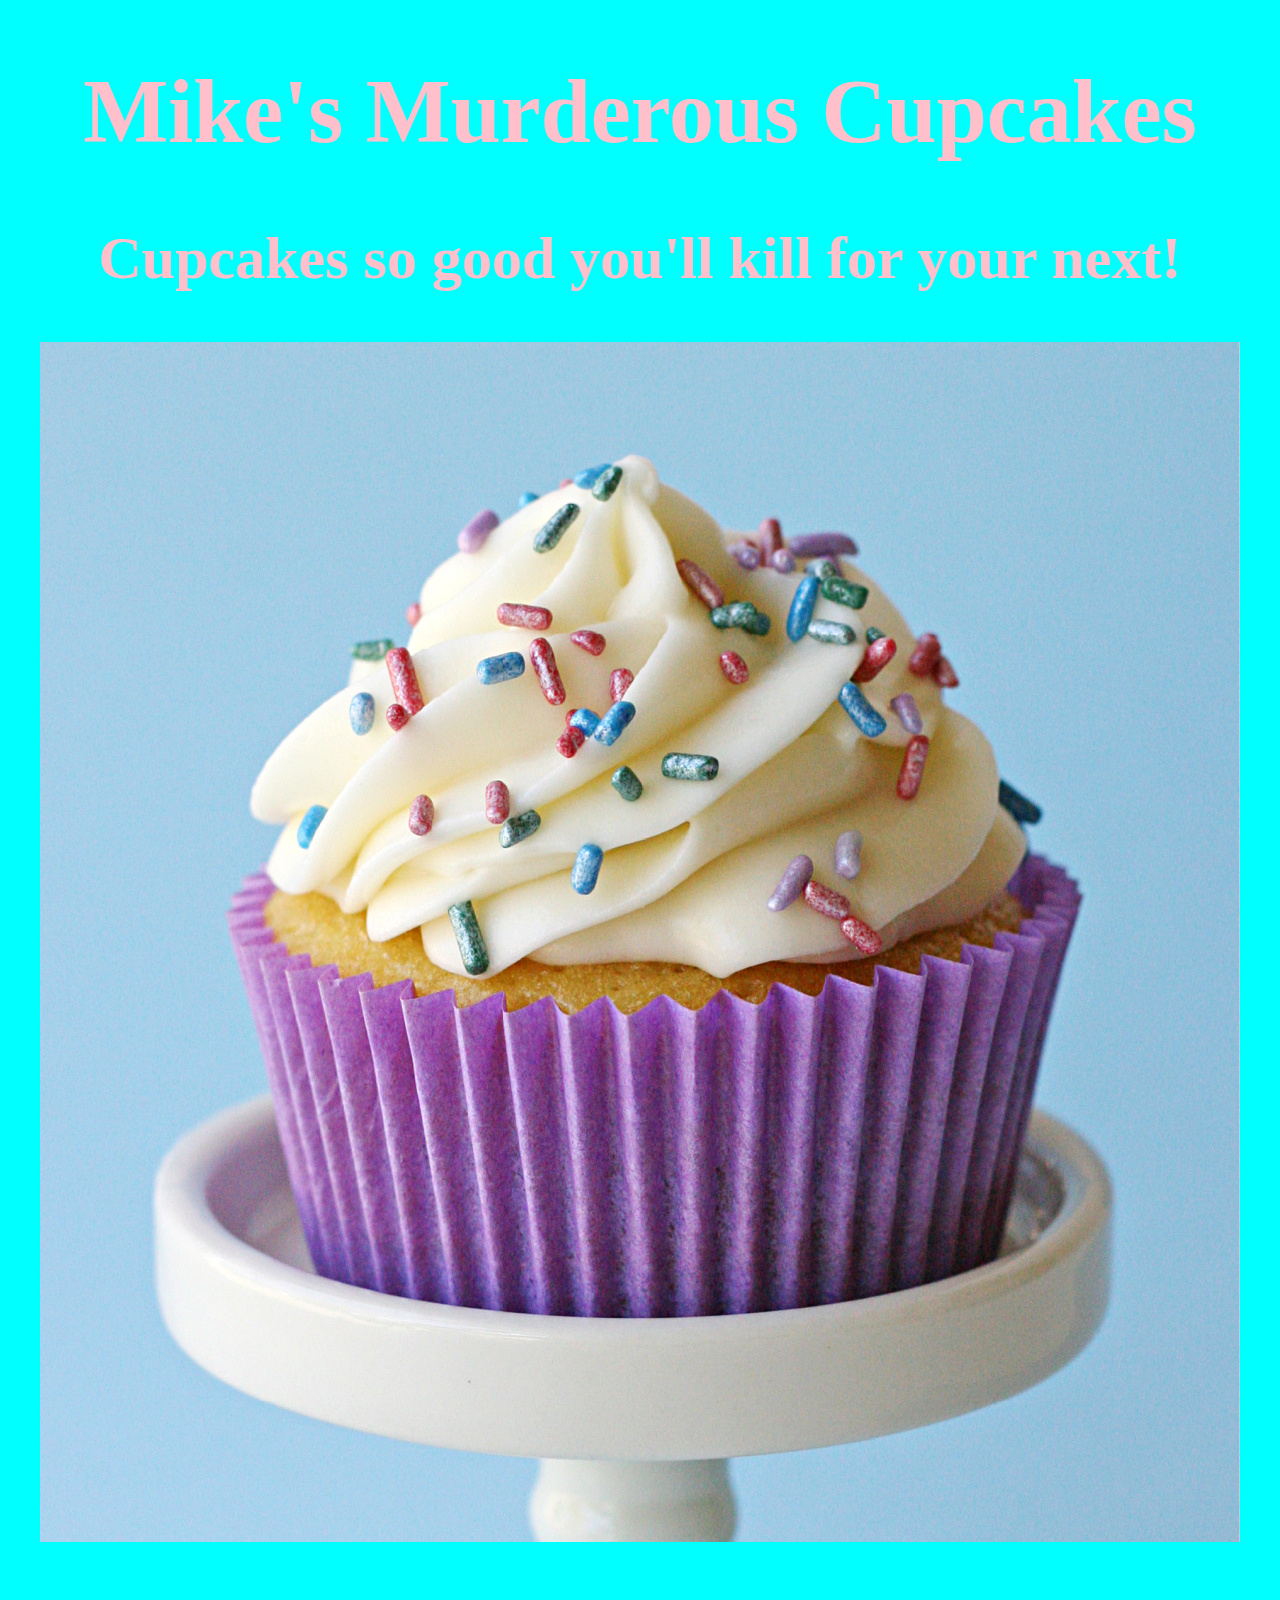
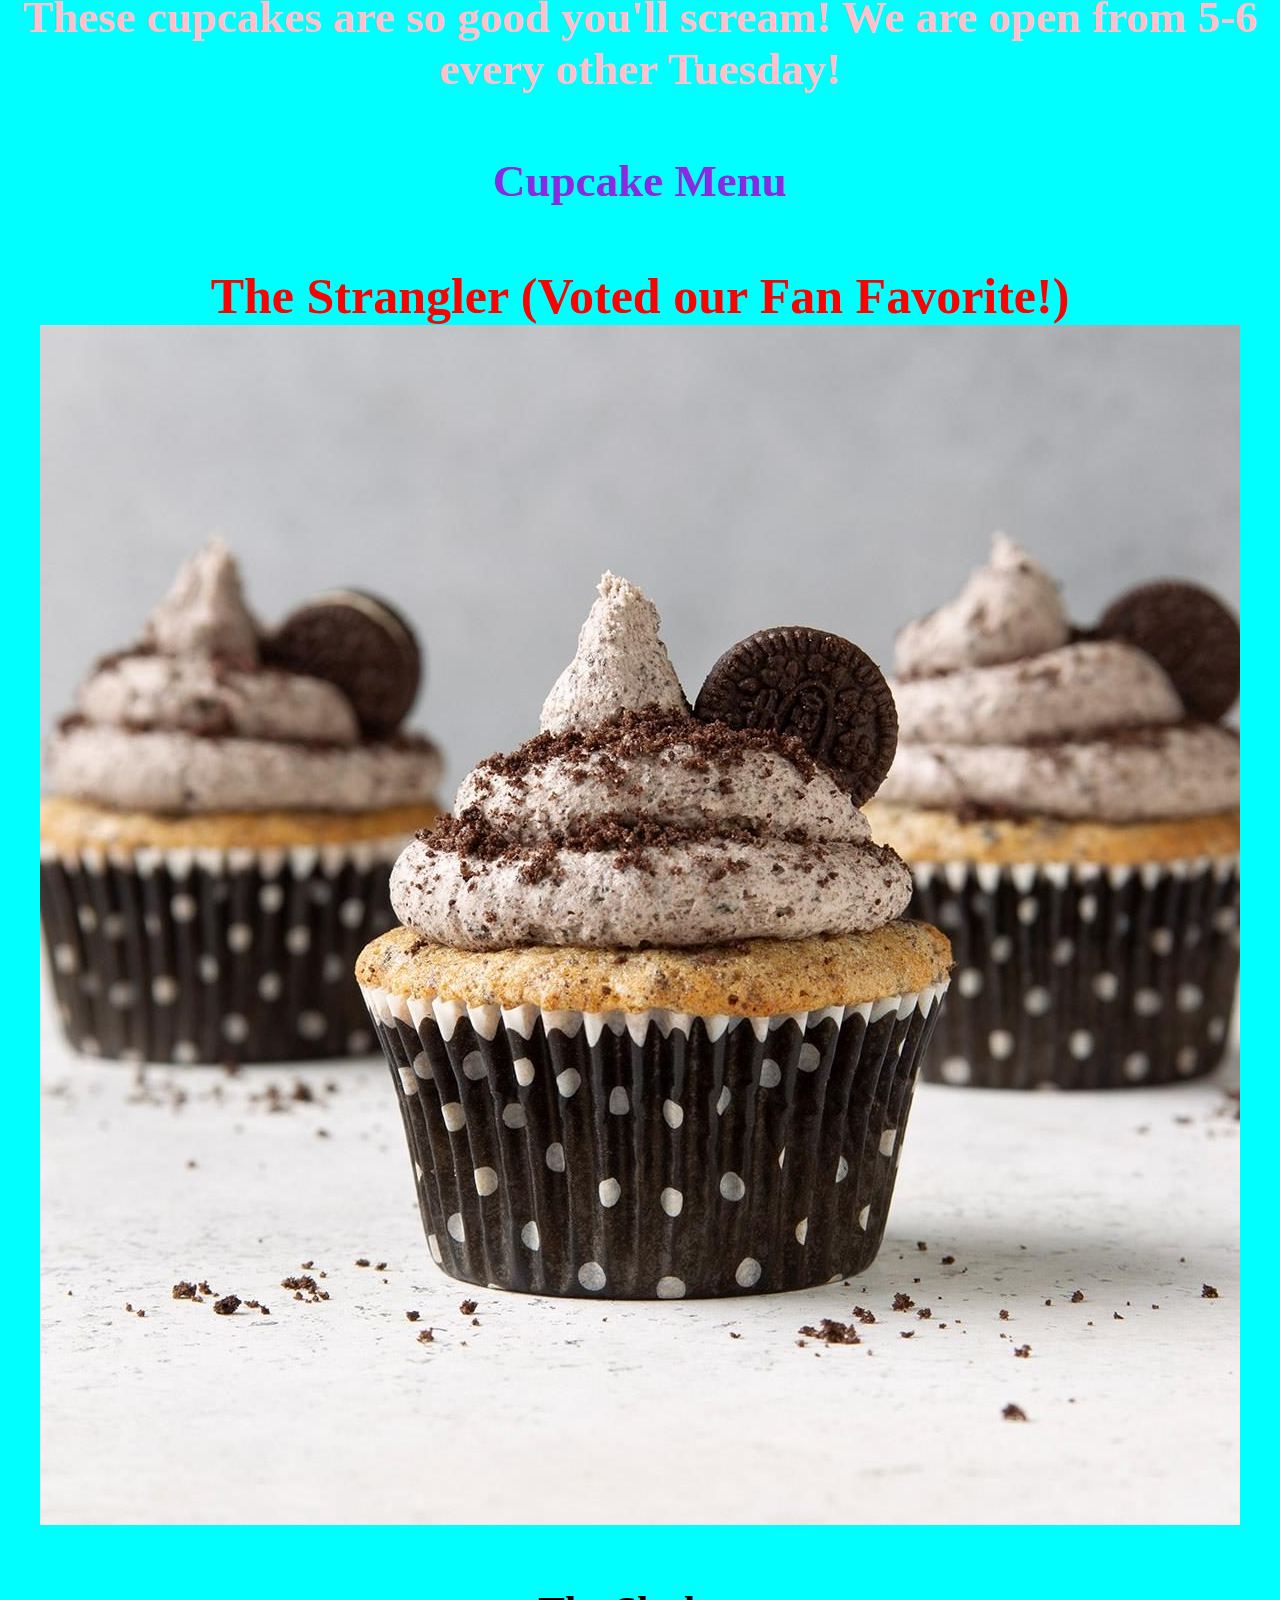
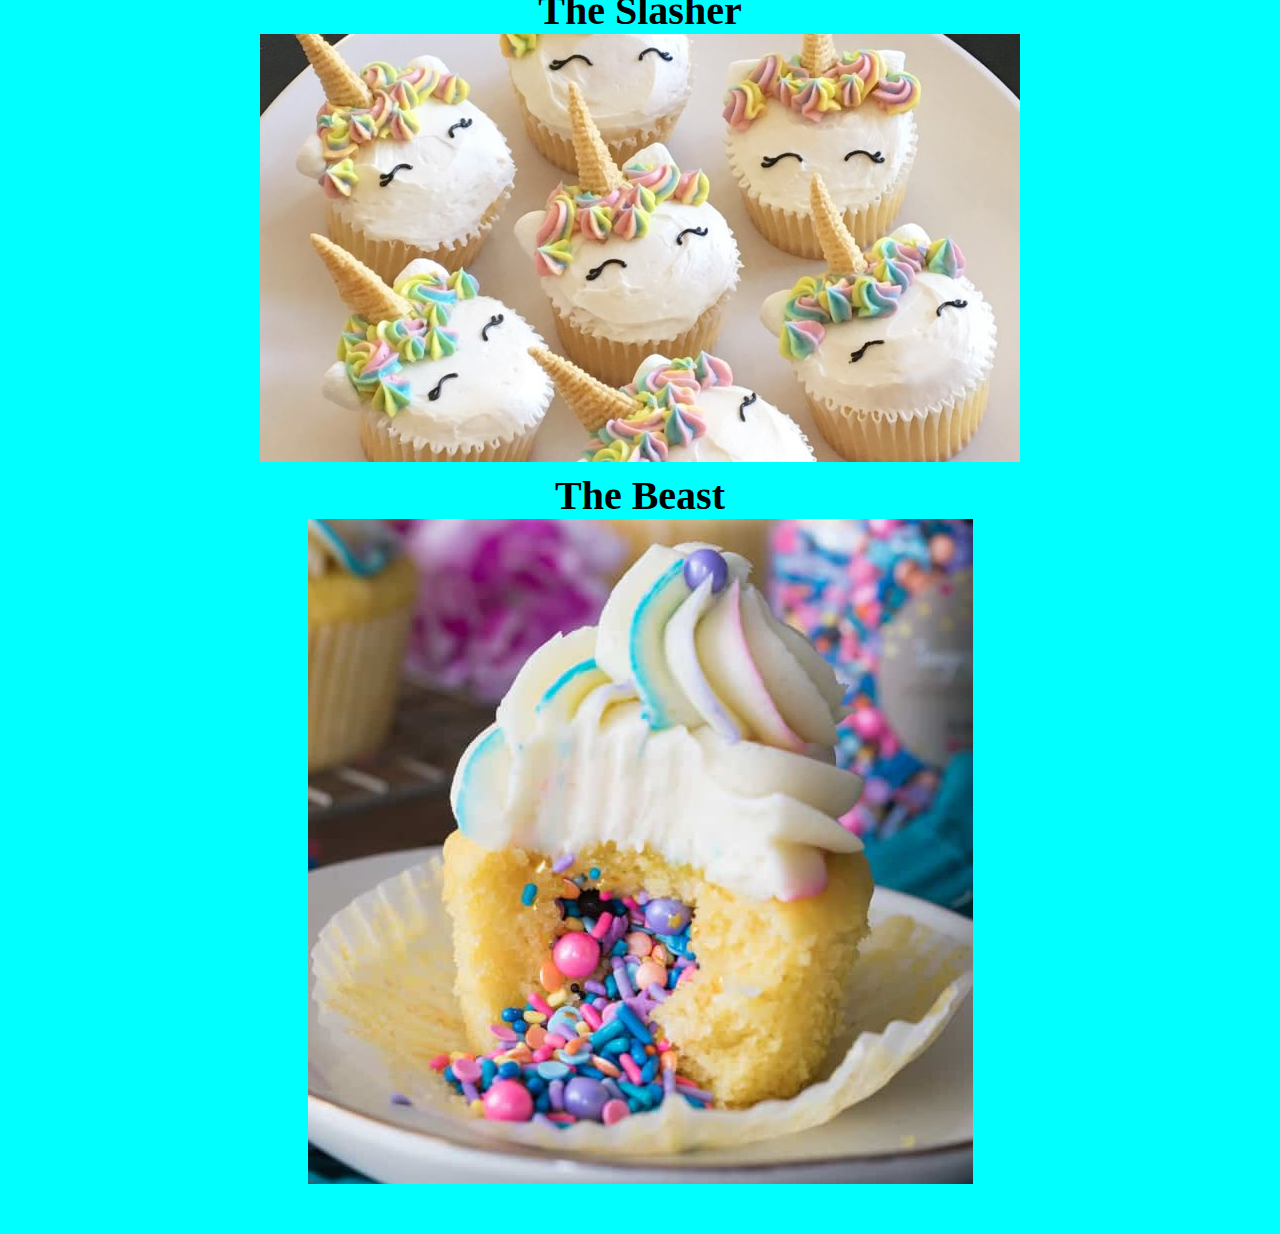
<file: index.html>
<!DOCTYPE html>
<html lang="en-US">
  <head>
    <link href="css/cupcake-styles.css" rel="stylesheet" type="text/css">
    <title>Cupcake Shop</title>
  </head>
</html>
<body>
  <h1 class="flashy">Mike's Murderous Cupcakes</h1>
  <h2 class="flashy">Cupcakes so good you'll kill for your next!</h2>
  <img src="perfect-vanilla-cupcakes-square.jpg" alt="A photo of a cupcake">

  <h3 class="flashy">These cupcakes are so good you'll scream! We are open from 5-6 every other Tuesday!</h3>
  
  <h4>Cupcake Menu</h4>

  <p class="best">
      The Strangler (Voted our Fan Favorite!)<br>
      <img src="The Strangler.jpg" alt="The Strangler"><br></p>
  <p>
      The Slasher<br>
      <img src="the-slasher.jpg" alt="The Slasher"><br>

      The Beast<br>
      <img src="the-beast.jpg" alt="The Beast">
  </p>


</body>
</file>
<file: css/cupcake-styles.css>
.flashy {
  color: pink;
  font-family:fantasy;
}

body {
  background-color: aqua;
  text-align: center;
}

h1 {
  font-size: 90px;
  font-family: serif;
  font-weight: bold;
}

h2 {
  font-size: 60px;
  font-style: Arial;
  
  font-weight: bold;
}

h3 {
  font-size: 45px;
  font-style: Arial;
  
  font-weight: bold  
}

h4 {
  font-size: 45px;
  
  font-style: normal;
  font-weight: 700;
  color: blueviolet;
}

.best {
  font-style: Helvetica;
  font-size: 50px;
  color: red;
  font-weight: 900;
}

p {
  font-style: Helvetica;
  font-size: 40px;
  font-weight: 700;
}
</file>
